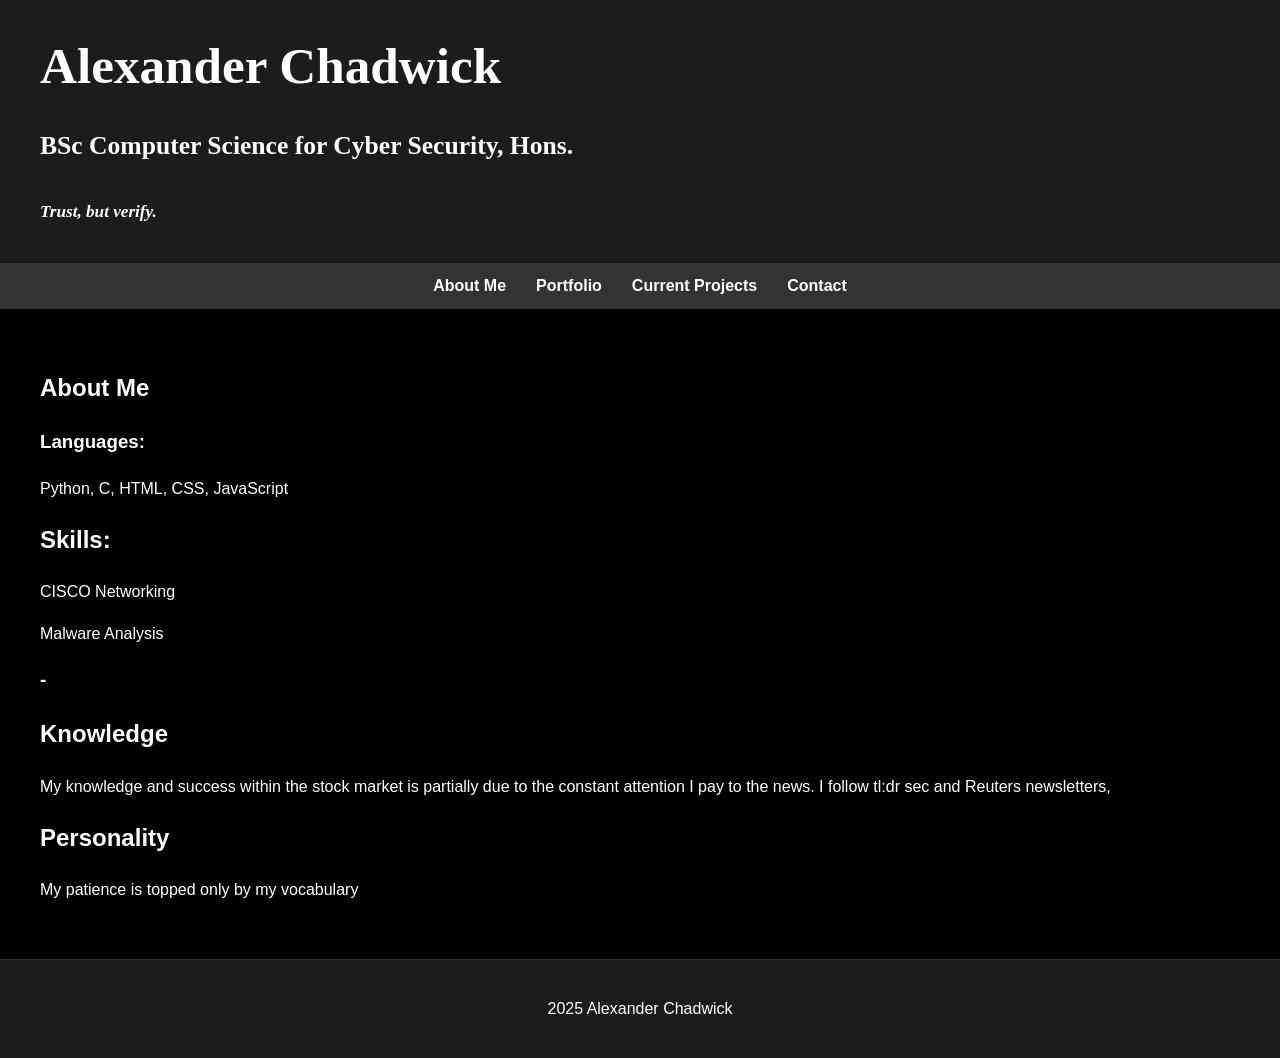
<file: index.html>
<!DOCTYPE html>
<html lang="en">
<head>
    <meta charset="UTF-8">
    <meta name="viewport" content="width=device-width, initial-scale=1.0">
    <title>Alexander Chadwick - Portfolio</title>
    <link rel="stylesheet" href="styles.css">
    <link rel="icon" href="favicon.png" type="image/png">
    <script src="script.js" defer></script>

    <!-- Google Font -->
    <link rel="preconnect" href="https://fonts.googleapis.com">
    <link rel="preconnect" href="https://fonts.gstatic.com" crossorigin>
    <link href="https://fonts.googleapis.com/css2?family=New+Amsterdam&display=swap" rel="stylesheet">
</head>
<body>

    <header>
        <h1>Alexander Chadwick</h1>
        <h4>BSc Computer Science for Cyber Security, Hons.</h4>
        <h6><i>Trust, but verify.</i></h6>
    </header>

    <nav>
        <ul>
            <li><a href="#about">About Me</a></li>
            <li class="dropdown">
                <a>Portfolio</a>
                <ul class="dropdown-content">
                    <li><a href="#education">Education</a></li>
                    <li><a href="#GameOfLife">Game of Life</a></li>
                    <li><a href="#InvestmentAlgorithm">Investment Algorithm</a></li>
                    <li><a href="#Dissertation">University Dissertation</a></li>
                </ul>
            </li>
            <li class="dropdown">
                <a>Current Projects</a>
                <ul class="dropdown-content">
                    <li><a href="#ProjectSkyGuard">Project SkyGuard</a></li>
                    <li><a href="#DrinkingGameApp">Drinking Game App</a></li>
                    <li><a href="#PythonSyllabus">Python Syllabus</a></li>
                    <li><a href="#ThisWebsite">This Website</a></li>
                </ul>
            </li>
            <li><a href="#contact">Contact</a></li>
        </ul>
    </nav>

    <section id="about" class="active">
        <h2>About Me</h2>
        
        <h3>Languages:</h3>
        <p>Python, C, HTML, CSS, JavaScript</p>
        <h2>Skills:</h2>
        <p>CISCO Networking</p>
        <p>Malware Analysis</p>
        <p></p>
        <h3></h3>
        <h3>-</h3>
        <h2>Knowledge</h2>
        <p>My knowledge and success within the stock market is partially due to the constant attention I pay to the news. I follow tl:dr sec and Reuters newsletters, </p>
        <h2>Personality</h2>
        <p>My patience is topped only by my vocabulary</p>

    </section>

    <section id="education">
        <h2>Education</h2>
    </section>

    <section id="GameOfLife">
        <h3>John Conway's <a href="https://www.youtube.com/watch?v=xP5-iIeKXE8"> Game of Life </a>has simple ruleset</h3>
        <h3>I have created the Game of Life as a desktop background in Python as a fun little exercise.</h3>
        <h3>It randomly generates squares on the grid.</h3>
    </section>

    <section id="InvestmentAlgorithm">
        <h2>Investment Algorithm</h2>
    </section>

    <section id="Dissertation">
        <h2>University Dissertation - Malicious Email Detection</h2>
        <h3>My dissertation is my proudest programming achievement so far.</h3>
        <h3>It </h3>
    </section>

    <section id="ProjectSkyGuard">
        <h2>Project SkyGuard</h2>
        <h3>Project Skyguard is my biggest ongoing project. The result will be a network of ESP32/Arduino devices placed around the house, which interact with a central server hosting an LLM</h3>
        <h3></h3>
    </section>

    <section id="DrinkingGameApp">
        <h2>Drinking Game App</h2>
    </section>

    <section id="PythonSyllabus">
        <h2>Teaching Experience</h2>
    </section>

    <section id="ThisWebsite">
        <h2>This Website</h2>
    </section>

    <footer>
        <section id="contact">
            <h2>Contact</h2>
            <h3>Email: aljoch@gmail.com</h3>
            <h3>LinkedIn: <a href="#"></a></h3>
        </section>
        <p>2025 Alexander Chadwick</p>
    </footer>

</body>
</html>
</file>
<file: styles.css>
/* General Styles */
html, body {
    background-color: #000000;
    margin: 0;
    padding: 0;
    font-family: Arial, sans-serif;
    line-height: 1.6;
    color: #ffffff;
    box-sizing: border-box;
}

/* Header */
header {
    font-size: 2vw;
    text-indent: 40px;
    font-family: Cambria, Cochin, Georgia, Times, 'Times New Roman', serif;
    background-color: #1c1c1c;
    color: #ffffff;
    padding: 1px 0;
    line-height: 1.2;
}

/* Navigation */
nav {
    position: sticky;
    top: 0;
    z-index: 1000;
    background-color: #333333;
    box-shadow: 0 2px 5px rgba(0, 0, 0, 0.5);
}

nav ul {
    list-style: none;
    display: flex;
    justify-content: center;
    margin: 0;
    padding: 10px;
}

nav ul li {
    position: relative;
    margin: 0 15px;
}

nav ul li a {
    text-decoration: none;
    color: #ffffff;
    font-weight: bold;
    transition: color 0.3s ease;
}

nav ul li a:hover {
    color: #ff7e5f;
}

/* Dropdown Styles */
.dropdown-content {
    display: none;
    position: absolute;
    background-color: #2a2a2a;
    border-radius: 5px;
    top: 100%;
    left: 0;
    white-space: nowrap;
}

.dropdown:hover .dropdown-content {
    display: block;
}

.dropdown-content li {
    padding: 10px;
}

.dropdown-content li a {
    color: #ffffff;
    text-decoration: none;
    display: block;
    transition: color 0.3s ease, background-color 0.3s ease;
}

.dropdown-content li a:hover {
    color: #ff7e5f;
    background-color: #333333;
}

/* Sections - Initially Hidden */
section {
    display: block; /* Ensure sections always take up space */
    visibility: hidden; /* Hide sections visually */
    opacity: 0;
    height: 0; /* Collapse height when not active */
    overflow: hidden; /* Prevent content overflow */
    padding: 0 40px; /* Maintain horizontal padding */
    border-radius: 5px;
    text-align: left;
    transform: translateX(50px); /* Start slightly off-screen */
    transition: opacity 0.5s ease, transform 0.5s ease, height 0.5s ease, padding 0.5s ease;
}

/* Show the active section */
section.active {
    visibility: visible; /* Make the section visible */
    opacity: 1;
    height: auto; /* Expand to fit content */
    padding: 40px; /* Restore full padding */
    transform: translateX(0);
}

/* Footer */
footer {
    text-align: center;
    padding: 20px 0;
    background-color: #1c1c1c;
    color: #ffffff;
    border-top: 1px solid #333333;
}

/* Responsive Design */
@media (max-width: 768px) {
    nav ul {
        flex-direction: column;
    }

    nav ul li {
        margin-bottom: 10px;
    }

    header h1 {
        font-size: 2em;
    }
}
</file>
